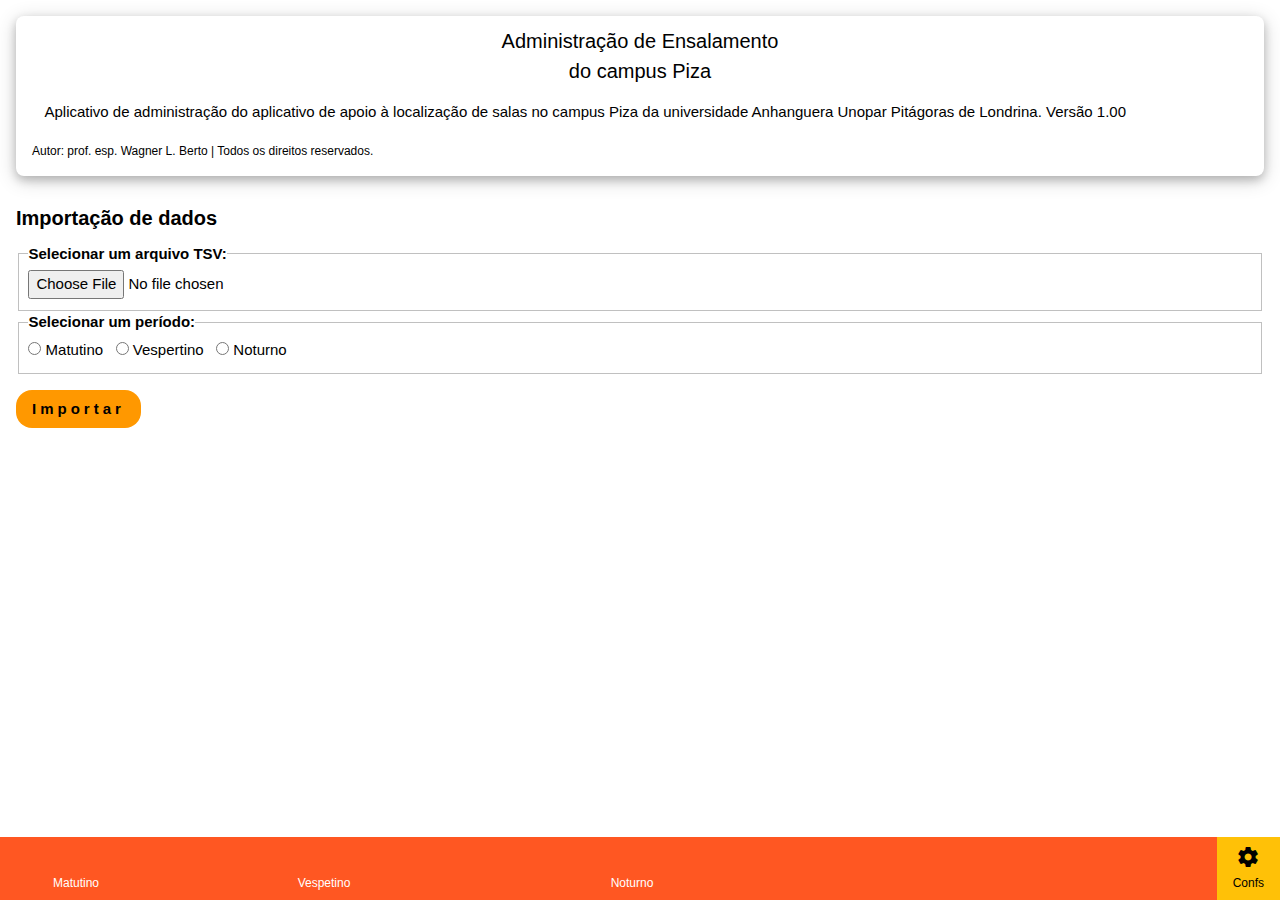
<file: index.html>
<!DOCTYPE html>
<html lang="pt-br">

<head>
  <meta charset="UTF-8">
  <meta name="viewport" content="width=device-width, initial-scale=1.0">
  <title>ADM - Ensalamento Anhanguera Catuaí</title>
  <link rel="icon" type="image/x-icon" href="favicon.ico">
  <link rel="stylesheet" href="https://fonts.googleapis.com/icon?family=Material+Icons">
  <link rel="stylesheet" href="https://www.w3schools.com/w3css/4/w3.css">
  <link rel="stylesheet" href="https://www.w3schools.com/lib/w3-theme-deep-orange.css">
  <link rel="stylesheet" href="./styles/styles.css">
  <script src="./scripts/index.js" type="module"></script>
</head>

<body>

  <header>
  </header>

  <main>
    <!-- Confs -->
    <section class="w3-container">
      <article class="w3-panel w3-theme w3-round-large w3-card-4">
        <h4 class="w3-center">
          Administração de Ensalamento<br/>
          do campus Piza
        </h4>
        <p class="w3-justify">&nbsp;&nbsp;&nbsp;Aplicativo de administração do aplicativo de apoio à localização de salas no campus Piza da universidade Anhanguera Unopar Pitágoras de Londrina. Versão 1.00</p>
        <p class="w3-justify"><small>Autor: prof. esp. Wagner L. Berto | Todos os direitos reservados.</small></p>
      </article>
    </section>

    <!-- Importação de arquivo TSV -->
    <section class="w3-container">
      <h4><b>Importação de dados</b></h4>
      <fieldset id="fs-arquivo">
        <legend><b>Selecionar um arquivo TSV:</b></legend>
        <input type="file" id="tsvFileInput" name="tsvFileInput" accept=".tsv" required/>
      </fieldset>
      <fieldset id="fs-periodo">
        <legend><b>Selecionar um período:</b></legend>
        <input type="radio" id="periodoM" name="periodo" value="matutino" required/>
          <label for="periodoM">Matutino&nbsp;&nbsp;</label>
        <input type="radio" id="periodoV" name="periodo" value="vespertino" required/>
          <label for="periodoV">Vespertino&nbsp;&nbsp;</label>
        <input type="radio" id="periodoN" name="periodo" value="noturno" required/>
          <label for="periodoN">Noturno&nbsp;&nbsp;</label>
      </fieldset>
      <button id="btn-importar" class="w3-button w3-orange w3-wide w3-round-xlarge w3-margin-top w3-margin-bottom"><b>Importar</b></button>
      <div id="msg-carregamento">
        Carregando 
        <span id="progresso1"></span>
        <span id="total1"></span>
      </div>
      <div id="msg-truncamento">
      </div>
      <div id="msg-insercao">
        Inserindo
        <span id="progresso2"></span>
        <span id="total2"></span>
      </div>
      <article id="msg"></article>
    </section>
  </main>

  <footer class="w3-bottom">
    <div class="w3-bar w3-deep-orange">
      <a href="./pages/matutino.html" class="w3-bar-item w3-button w3-small w3-hover-orange"><i
          class="material-icons">sunny</i><br>Matutino</a>
      <a href="./pages/vespertino.html" class="w3-bar-item w3-button w3-small w3-hover-orange"><i
          class="material-icons">sunny_snowing</i><br>Vespetino</a>
      <a href="./pages/noturno.html" class="w3-bar-item w3-button w3-small w3-hover-orange"><i
          class="material-icons">nightlight</i><br>Noturno</a>
      <a href="index.html" class="w3-bar-item w3-button w3-small w3-hover-orange w3-right w3-amber w3-amber"><i
          class="material-icons">settings</i><br>Confs</a>
    </div>
  </footer>

</body>

</html>
</file>
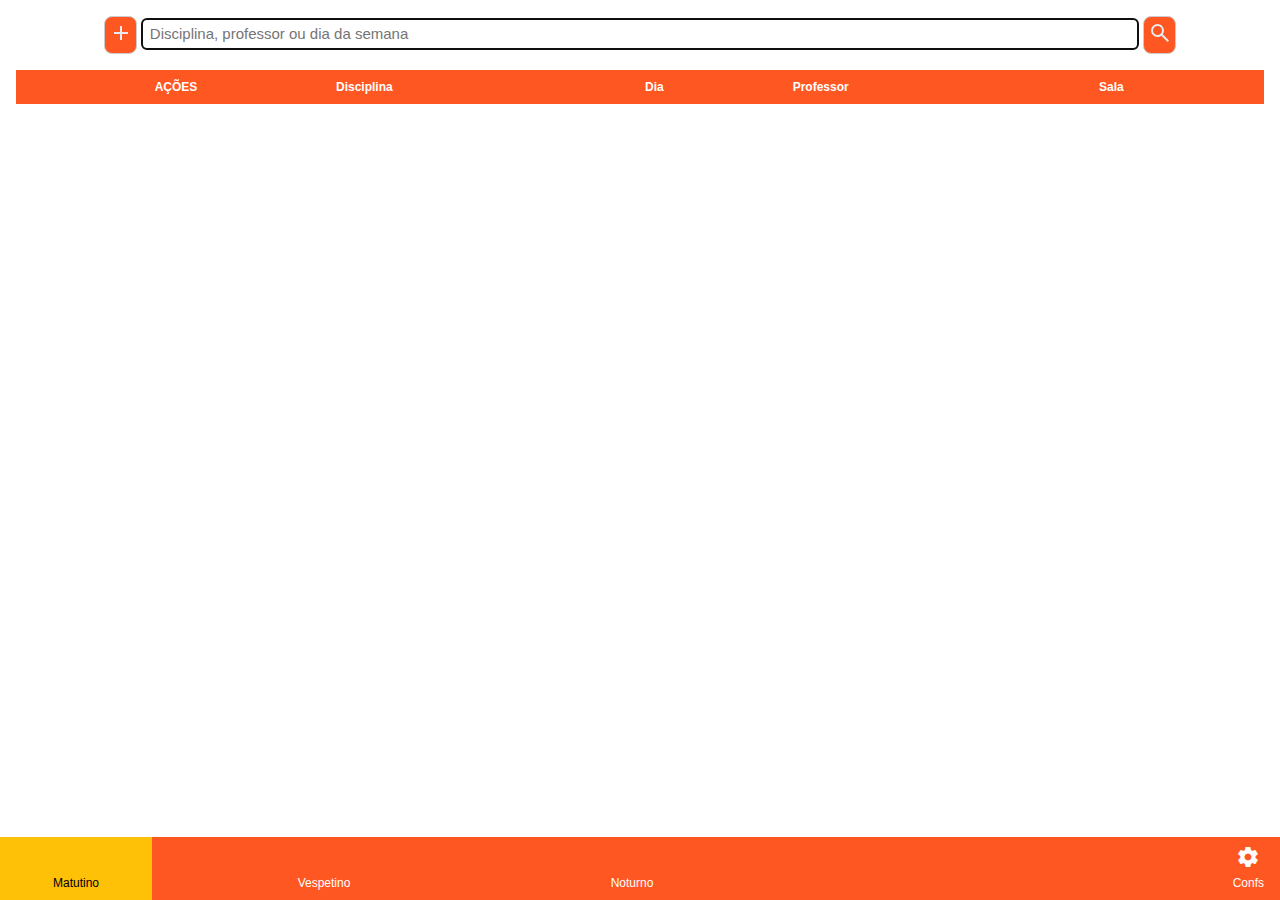
<file: pages/matutino.html>
<!DOCTYPE html>
<html lang="pt-br">

<head>
  <meta charset="UTF-8">
  <meta name="viewport" content="width=device-width, initial-scale=1.0">
  <title>ADM - Ensalamento Anhanguera Catuaí</title>
  <link rel="icon" type="image/x-icon" href="favicon.ico">
  <link rel="stylesheet" href="https://fonts.googleapis.com/icon?family=Material+Icons">
  <link rel="stylesheet" href="https://www.w3schools.com/w3css/4/w3.css">
  <link rel="stylesheet" href="../styles/styles.css">
  <script src="../scripts/matutino.js" type="module"></script>
</head>

<body>

  <header>
  </header>

  <main>
    <!-- Barra de ferramentas superior -->
    <section class="w3-panel w3-center">
      <form id="form-pesquisa">
        <button id="btn-adicionar" class="w3-button w3-deep-orange w3-border w3-hover-orange w3-round-large" title="Adicionar">
          <svg xmlns="http://www.w3.org/2000/svg" height="24px" viewBox="0 -960 960 960" width="24px" fill="#e8eaed"><path d="M440-440H200v-80h240v-240h80v240h240v80H520v240h-80v-240Z"/></svg>
        </button>

        <input id="pesquisa" class="w3-border w3-padding-small" type="text" name="pesquisa"
          placeholder="Disciplina, professor ou dia da semana" required>

        <button id="btn-pesquisar" class="w3-button w3-deep-orange w3-border w3-hover-orange w3-round-large" type="submit" title="Pesquisar">
          <svg xmlns="http://www.w3.org/2000/svg" height="24px" viewBox="0 -960 960 960" width="24px" fill="#e8eaed"><path d="M784-120 532-372q-30 24-69 38t-83 14q-109 0-184.5-75.5T120-580q0-109 75.5-184.5T380-840q109 0 184.5 75.5T640-580q0 44-14 83t-38 69l252 252-56 56ZM380-400q75 0 127.5-52.5T560-580q0-75-52.5-127.5T380-760q-75 0-127.5 52.5T200-580q0 75 52.5 127.5T380-400Z"/></svg>
        </button>
      </form>
    </section>

    <!-- Painel da lista -->
    <section class="w3-panel w3-responsive">
      <article id="msg-listar"></article>
      <table id="lista-cadastro" class="w3-table w3-striped w3-hoverable w3-small">
        <thead>
          <tr class="w3-deep-orange">
            <th>AÇÕES</th>
            <th>Disciplina</th>
            <th>Dia</th>
            <th>Professor</th>
            <th>Sala</th>
          </tr>
        </thead>
        <tbody>
        </tbody>
      </table>
    </section>

    <!-- Painel do formulário -->
    <section class="w3-panel">
      <!-- Fundo da janela modal -->
      <div id="painel-formulario" class="w3-modal w3-animate-opacity">
        <!-- Janela modal -->
        <div class="w3-modal-content w3-card-4">
          <form id="formulario" class="Adicionar">
            <!-- Campos -->
            <main class="w3-container">
              <input type="hidden" id="id">
              <br>
              <div class="campo-form">
                <label for="disciplina"><b>Nome da </b>Disciplina</label>
                <textarea class="w3-input" name="disciplina" id="disciplina" rows="3" placeholder="Permite letras, números e símbolos; Requer preenchimento." required></textarea>
              </div>
              <div class="campo-form">
                <label for="professor"><b>Nome do </b>Professor</label>
                <input class="w3-input" type="text" name="professor" id="professor" placeholder="Permite somente letras." >
              </div>
              <div class="campo-form">
                <label for="dia-da-semana"><b>Dia</b> da semana</label>
                <input class="w3-input" type="text" name="dia-da-semana" id="dia-da-semana" placeholder="Permite letras, números e símbolos." >
              </div>
              <div class="campo-form">
                <label for="sala">Sala</label>
                <input class="w3-input" type="text" name="sala" id="sala" placeholder="Permite letras, números e símbolos.">
              </div>
              <br>

              <article id="msg-form"></article>
            </main>
            <!-- Botões -->
            <footer class="w3-container w3-deep-orange w3-padding">
              <button type="submit" id="btn-salvar" class="w3-button w3-deep-orange w3-border w3-hover-orange w3-round-large w3-small" title="Salvar">
                <svg xmlns="http://www.w3.org/2000/svg" height="24px" viewBox="0 -960 960 960" width="24px" fill="#e8eaed"><path d="M382-240 154-468l57-57 171 171 367-367 57 57-424 424Z"/></svg>
              </button>

              <button id="btn-cancelar" class="w3-button w3-deep-orange w3-border w3-hover-orange w3-round-large w3-small" title="Cancelar">
                <svg xmlns="http://www.w3.org/2000/svg" height="24px" viewBox="0 -960 960 960" width="24px" fill="#e8eaed"><path d="m256-200-56-56 224-224-224-224 56-56 224 224 224-224 56 56-224 224 224 224-56 56-224-224-224 224Z"/></svg>
              </button>
            </footer>
          </form>
        </div>
      </div>
    </section>
  </main>

  <footer class="w3-bottom">
    <div class="w3-bar w3-deep-orange">
      <a href="./matutino.html" class="w3-bar-item w3-button w3-small w3-hover-orange w3-amber"><i
          class="material-icons">sunny</i><br>Matutino</a>
      <a href="./vespertino.html" class="w3-bar-item w3-button w3-small w3-hover-orange"><i
          class="material-icons">sunny_snowing</i><br>Vespetino</a>
      <a href="./noturno.html" class="w3-bar-item w3-button w3-small w3-hover-orange"><i
          class="material-icons">nightlight</i><br>Noturno</a>
      <a href="../index.html" class="w3-bar-item w3-button w3-small w3-hover-orange w3-right"><i
          class="material-icons">settings</i><br>Confs</a>
    </div>
  </footer>

</body>

</html>
</file>
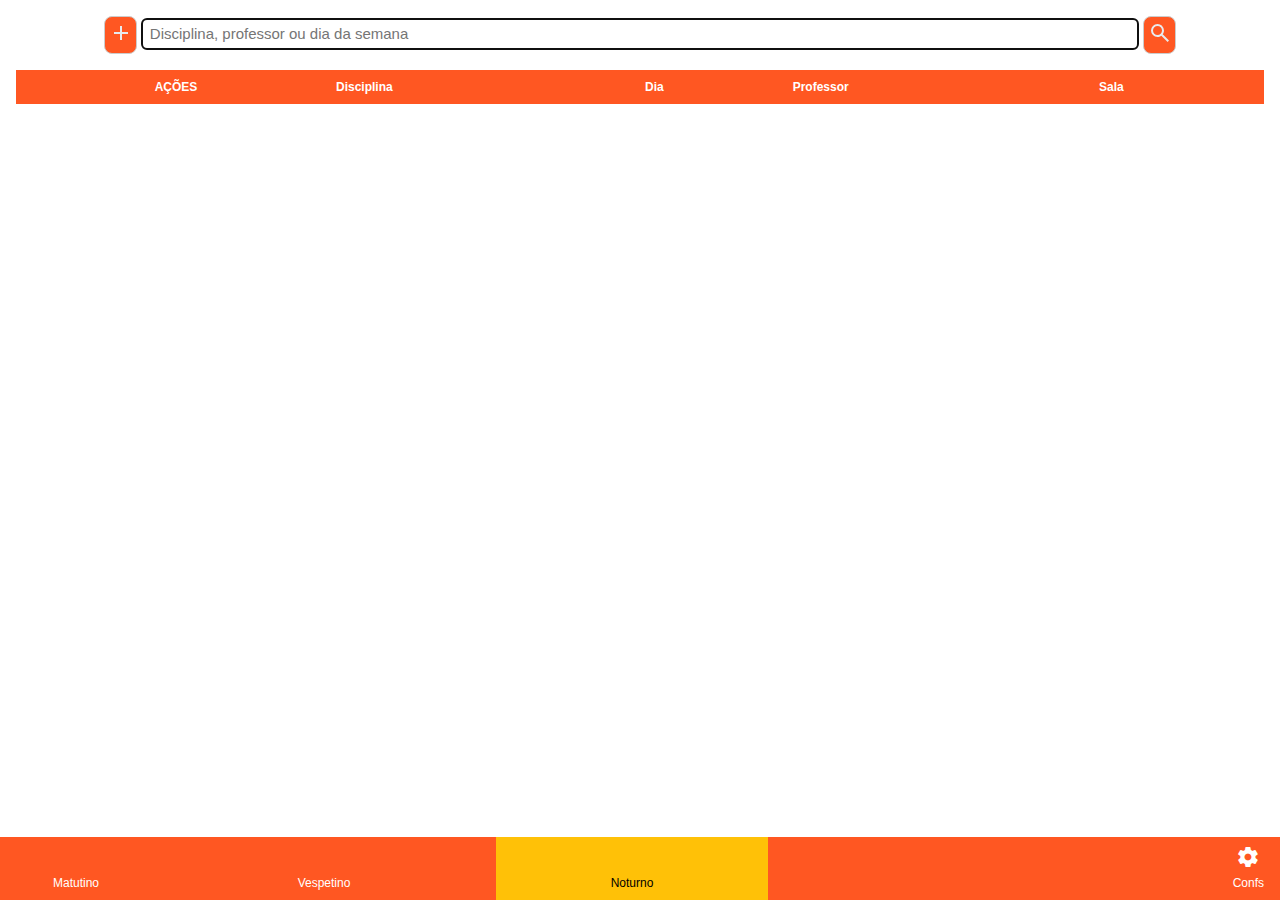
<file: pages/noturno.html>
<!DOCTYPE html>
<html lang="pt-br">

<head>
  <meta charset="UTF-8">
  <meta name="viewport" content="width=device-width, initial-scale=1.0">
  <title>ADM - Ensalamento Anhanguera Catuaí</title>
  <link rel="icon" type="image/x-icon" href="favicon.ico">
  <link rel="stylesheet" href="https://fonts.googleapis.com/icon?family=Material+Icons">
  <link rel="stylesheet" href="https://www.w3schools.com/w3css/4/w3.css">
  <link rel="stylesheet" href="../styles/styles.css">
  <script src="../scripts/noturno.js" type="module"></script>
</head>

<body>

  <header>
  </header>

  <main>
    <!-- Barra de ferramentas superior -->
    <section class="w3-panel w3-center">
      <form id="form-pesquisa">
        <button id="btn-adicionar" class="w3-button w3-deep-orange w3-border w3-hover-orange w3-round-large" title="Adicionar">
          <svg xmlns="http://www.w3.org/2000/svg" height="24px" viewBox="0 -960 960 960" width="24px" fill="#e8eaed"><path d="M440-440H200v-80h240v-240h80v240h240v80H520v240h-80v-240Z"/></svg>
        </button>

        <input id="pesquisa" class="w3-border w3-padding-small" type="text" name="pesquisa"
          placeholder="Disciplina, professor ou dia da semana" required>

        <button id="btn-pesquisar" class="w3-button w3-deep-orange w3-border w3-hover-orange w3-round-large" type="submit" title="Pesquisar">
          <svg xmlns="http://www.w3.org/2000/svg" height="24px" viewBox="0 -960 960 960" width="24px" fill="#e8eaed"><path d="M784-120 532-372q-30 24-69 38t-83 14q-109 0-184.5-75.5T120-580q0-109 75.5-184.5T380-840q109 0 184.5 75.5T640-580q0 44-14 83t-38 69l252 252-56 56ZM380-400q75 0 127.5-52.5T560-580q0-75-52.5-127.5T380-760q-75 0-127.5 52.5T200-580q0 75 52.5 127.5T380-400Z"/></svg>
        </button>
      </form>
    </section>

    <!-- Painel da lista -->
    <section class="w3-panel w3-responsive">
      <article id="msg-listar"></article>
      <table id="lista-cadastro" class="w3-table w3-striped w3-hoverable w3-small">
        <thead>
          <tr class="w3-deep-orange">
            <th>AÇÕES</th>
            <th>Disciplina</th>
            <th>Dia</th>
            <th>Professor</th>
            <th>Sala</th>
          </tr>
        </thead>
        <tbody>
        </tbody>
      </table>
    </section>

    <!-- Painel do formulário -->
    <section class="w3-panel">
      <!-- Fundo da janela modal -->
      <div id="painel-formulario" class="w3-modal w3-animate-opacity">
        <!-- Janela modal -->
        <div class="w3-modal-content w3-card-4">
          <form id="formulario" class="Adicionar">
            <!-- Campos -->
            <main class="w3-container">
              <input type="hidden" id="id">
              <br>
              <div class="campo-form">
                <label for="disciplina"><b>Nome da </b>Disciplina</label>
                <textarea class="w3-input" name="disciplina" id="disciplina" rows="3" placeholder="Permite letras, números e símbolos; Requer preenchimento." required></textarea>
              </div>
              <div class="campo-form">
                <label for="professor"><b>Nome do </b>Professor</label>
                <input class="w3-input" type="text" name="professor" id="professor" placeholder="Permite somente letras." >
              </div>
              <div class="campo-form">
                <label for="dia-da-semana"><b>Dia</b> da semana</label>
                <input class="w3-input" type="text" name="dia-da-semana" id="dia-da-semana" placeholder="Permite letras, números e símbolos." >
              </div>
              <div class="campo-form">
                <label for="sala">Sala</label>
                <input class="w3-input" type="text" name="sala" id="sala" placeholder="Permite letras, números e símbolos.">
              </div>
              <br>

              <article id="msg-form"></article>
            </main>
            <!-- Botões -->
            <footer class="w3-container w3-deep-orange w3-padding">
              <button type="submit" id="btn-salvar" class="w3-button w3-deep-orange w3-border w3-hover-orange w3-round-large w3-small" title="Salvar">
                <svg xmlns="http://www.w3.org/2000/svg" height="24px" viewBox="0 -960 960 960" width="24px" fill="#e8eaed"><path d="M382-240 154-468l57-57 171 171 367-367 57 57-424 424Z"/></svg>
              </button>

              <button id="btn-cancelar" class="w3-button w3-deep-orange w3-border w3-hover-orange w3-round-large w3-small" title="Cancelar">
                <svg xmlns="http://www.w3.org/2000/svg" height="24px" viewBox="0 -960 960 960" width="24px" fill="#e8eaed"><path d="m256-200-56-56 224-224-224-224 56-56 224 224 224-224 56 56-224 224 224 224-56 56-224-224-224 224Z"/></svg>
              </button>
            </footer>
          </form>
        </div>
      </div>
    </section>
  </main>

  <footer class="w3-bottom">
    <div class="w3-bar w3-deep-orange">
      <a href="./matutino.html" class="w3-bar-item w3-button w3-small w3-hover-orange"><i
          class="material-icons">sunny</i><br>Matutino</a>
      <a href="./vespertino.html" class="w3-bar-item w3-button w3-small w3-hover-orange"><i
          class="material-icons">sunny_snowing</i><br>Vespetino</a>
      <a href="./noturno.html" class="w3-bar-item w3-button w3-small w3-hover-orange w3-amber"><i
          class="material-icons">nightlight</i><br>Noturno</a>
      <a href="../index.html" class="w3-bar-item w3-button w3-small w3-hover-orange w3-right"><i
          class="material-icons">settings</i><br>Confs</a>
    </div>
  </footer>

</body>

</html>
</file>
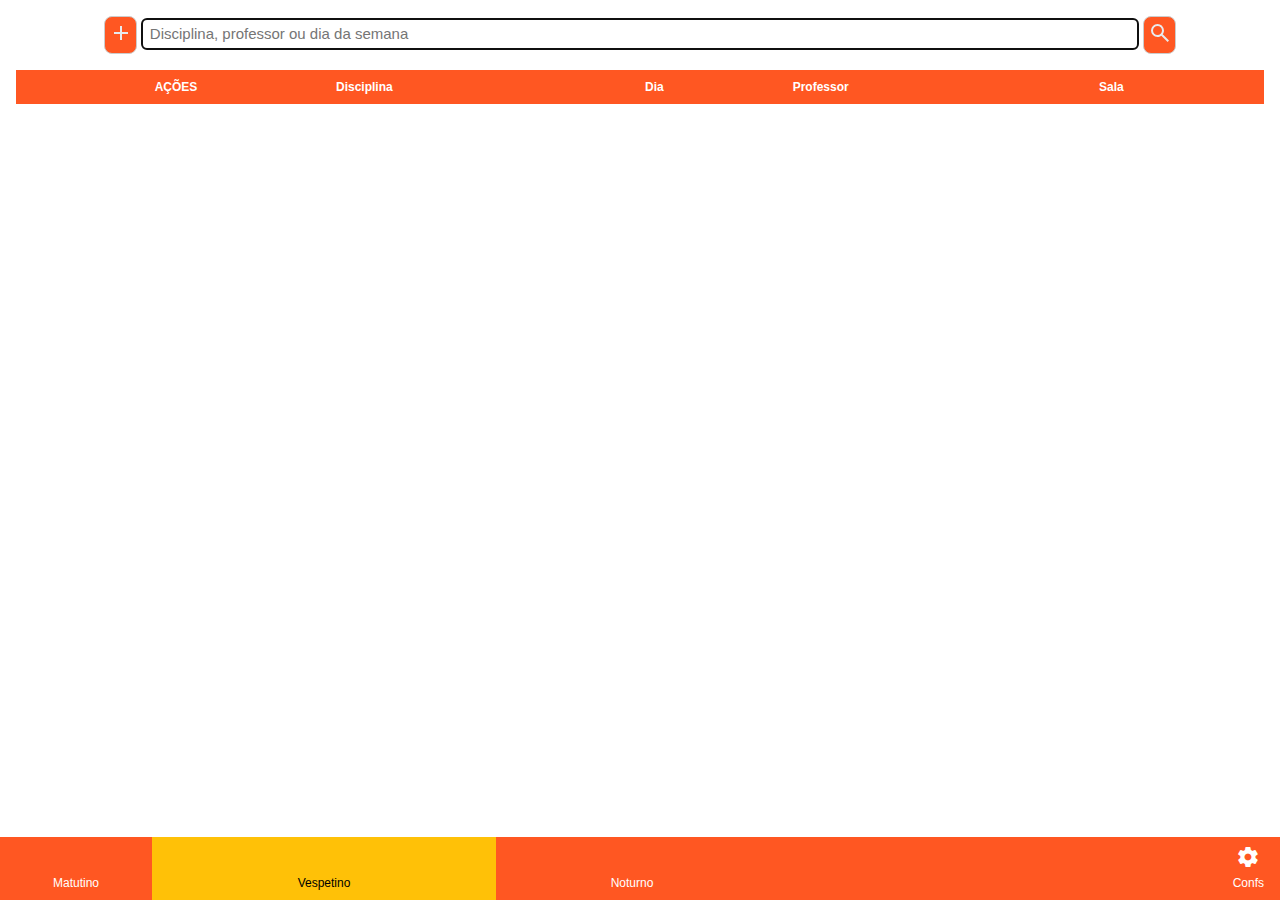
<file: pages/vespertino.html>
<!DOCTYPE html>
<html lang="pt-br">

<head>
  <meta charset="UTF-8">
  <meta name="viewport" content="width=device-width, initial-scale=1.0">
  <title>ADM - Ensalamento Anhanguera Catuaí</title>
  <link rel="icon" type="image/x-icon" href="favicon.ico">
  <link rel="stylesheet" href="https://fonts.googleapis.com/icon?family=Material+Icons">
  <link rel="stylesheet" href="https://www.w3schools.com/w3css/4/w3.css">
  <link rel="stylesheet" href="../styles/styles.css">
  <script src="../scripts/vespertino.js" type="module"></script>
</head>

<body>

  <header>
  </header>

  <main>
    <!-- Barra de ferramentas superior -->
    <section class="w3-panel w3-center">
      <form id="form-pesquisa">
        <button id="btn-adicionar" class="w3-button w3-deep-orange w3-border w3-hover-orange w3-round-large" title="Adicionar">
          <svg xmlns="http://www.w3.org/2000/svg" height="24px" viewBox="0 -960 960 960" width="24px" fill="#e8eaed"><path d="M440-440H200v-80h240v-240h80v240h240v80H520v240h-80v-240Z"/></svg>
        </button>

        <input id="pesquisa" class="w3-border w3-padding-small" type="text" name="pesquisa"
          placeholder="Disciplina, professor ou dia da semana" required>

        <button id="btn-pesquisar" class="w3-button w3-deep-orange w3-border w3-hover-orange w3-round-large" type="submit" title="Pesquisar">
          <svg xmlns="http://www.w3.org/2000/svg" height="24px" viewBox="0 -960 960 960" width="24px" fill="#e8eaed"><path d="M784-120 532-372q-30 24-69 38t-83 14q-109 0-184.5-75.5T120-580q0-109 75.5-184.5T380-840q109 0 184.5 75.5T640-580q0 44-14 83t-38 69l252 252-56 56ZM380-400q75 0 127.5-52.5T560-580q0-75-52.5-127.5T380-760q-75 0-127.5 52.5T200-580q0 75 52.5 127.5T380-400Z"/></svg>
        </button>
      </form>
    </section>

    <!-- Painel da lista -->
    <section class="w3-panel w3-responsive">
      <article id="msg-listar"></article>
      <table id="lista-cadastro" class="w3-table w3-striped w3-hoverable w3-small">
        <thead>
          <tr class="w3-deep-orange">
            <th>AÇÕES</th>
            <th>Disciplina</th>
            <th>Dia</th>
            <th>Professor</th>
            <th>Sala</th>
          </tr>
        </thead>
        <tbody>
        </tbody>
      </table>
    </section>

    <!-- Painel do formulário -->
    <section class="w3-panel">
      <!-- Fundo da janela modal -->
      <div id="painel-formulario" class="w3-modal w3-animate-opacity">
        <!-- Janela modal -->
        <div class="w3-modal-content w3-card-4">
          <form id="formulario" class="Adicionar">
            <!-- Campos -->
            <main class="w3-container">
              <input type="hidden" id="id">
              <br>
              <div class="campo-form">
                <label for="disciplina"><b>Nome da </b>Disciplina</label>
                <textarea class="w3-input" name="disciplina" id="disciplina" rows="3" placeholder="Permite letras, números e símbolos; Requer preenchimento." required></textarea>
              </div>
              <div class="campo-form">
                <label for="professor"><b>Nome do </b>Professor</label>
                <input class="w3-input" type="text" name="professor" id="professor" placeholder="Permite somente letras." >
              </div>
              <div class="campo-form">
                <label for="dia-da-semana"><b>Dia</b> da semana</label>
                <input class="w3-input" type="text" name="dia-da-semana" id="dia-da-semana" placeholder="Permite letras, números e símbolos." >
              </div>
              <div class="campo-form">
                <label for="sala">Sala</label>
                <input class="w3-input" type="text" name="sala" id="sala" placeholder="Permite letras, números e símbolos.">
              </div>
              <br>

              <article id="msg-form"></article>
            </main>
            <!-- Botões -->
            <footer class="w3-container w3-deep-orange w3-padding">
              <button type="submit" id="btn-salvar" class="w3-button w3-deep-orange w3-border w3-hover-orange w3-round-large w3-small" title="Salvar">
                <svg xmlns="http://www.w3.org/2000/svg" height="24px" viewBox="0 -960 960 960" width="24px" fill="#e8eaed"><path d="M382-240 154-468l57-57 171 171 367-367 57 57-424 424Z"/></svg>
              </button>

              <button id="btn-cancelar" class="w3-button w3-deep-orange w3-border w3-hover-orange w3-round-large w3-small" title="Cancelar">
                <svg xmlns="http://www.w3.org/2000/svg" height="24px" viewBox="0 -960 960 960" width="24px" fill="#e8eaed"><path d="m256-200-56-56 224-224-224-224 56-56 224 224 224-224 56 56-224 224 224 224-56 56-224-224-224 224Z"/></svg>
              </button>
            </footer>
          </form>
        </div>
      </div>
    </section>
  </main>

  <footer class="w3-bottom">
    <div class="w3-bar w3-deep-orange">
      <a href="./matutino.html" class="w3-bar-item w3-button w3-small w3-hover-orange"><i
          class="material-icons">sunny</i><br>Matutino</a>
      <a href="./vespertino.html" class="w3-bar-item w3-button w3-small w3-hover-orange w3-amber"><i
          class="material-icons">sunny_snowing</i><br>Vespetino</a>
      <a href="./noturno.html" class="w3-bar-item w3-button w3-small w3-hover-orange"><i
          class="material-icons">nightlight</i><br>Noturno</a>
      <a href="../index.html" class="w3-bar-item w3-button w3-small w3-hover-orange w3-right"><i
          class="material-icons">settings</i><br>Confs</a>
    </div>
  </footer>

</body>

</html>
</file>
<file: styles/styles.css>
#pesquisa{
  border-radius: 5px;
  width: 80%;
}

#my-progress{
  height:24px;
  width: 0%;
}

table thead tr th:first-child, td:first-child {
  text-align: center;
  width: 25%;
}

#btn-adicionar, #btn-salvar, #btn-cancelar, #btn-pesquisar{
  padding-top: 4px; 
  padding-bottom: 1px; 
  padding-left: 4px; 
  padding-right: 3px;
}

#btn-alterar, #btn-remover{
  padding-top: 0px; 
  padding-bottom: 0px; 
  font-size: x-large;
}

#btn-alterar{
  padding-left: 6px; 
  padding-right: 6px;
}

#btn-remover{
  padding-left: 8px; 
  padding-right: 8px;
}
</file>
